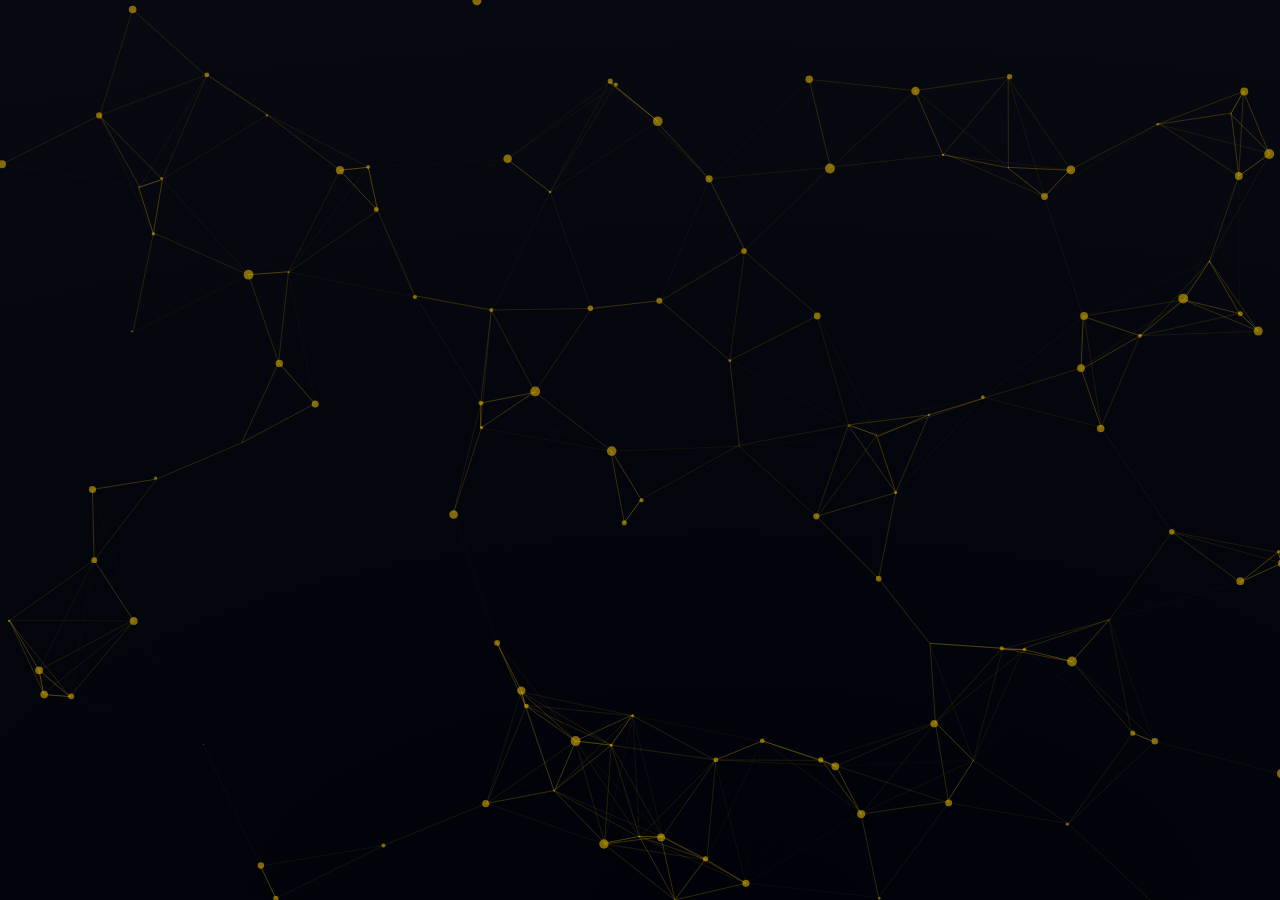
<file: index.html>
<!doctype html>
<html lang="en">

<head>
    <meta charset="utf-8" />
    <link rel="icon" href="favicon.ico" />
    <meta name="viewport" content="width=device-width,initial-scale=1" />
    <meta name="theme-color" content="#000000" />
    <meta name="description" content="Web site created using create-react-app" />
    <link rel="apple-touch-icon" href="logo192.png" />
    <link rel="manifest" href="manifest.json" />
    <link href="assets/img/favicon.png" rel="icon">
    <link href="assets/img/apple-touch-icon.png" rel="apple-touch-icon">
    <link
        href="https://fonts.googleapis.com/css?family=Open+Sans:300,300i,400,400i,600,600i,700,700i|Jost:300,300i,400,400i,500,500i,600,600i,700,700i|Poppins:300,300i,400,400i,500,500i,600,600i,700,700i"
        rel="stylesheet">
    <link href="assets/vendor/aos/aos.css" rel="stylesheet">
    <link href="assets/vendor/bootstrap/css/bootstrap.min.css" rel="stylesheet">
    <link href="assets/vendor/bootstrap-icons/bootstrap-icons.css" rel="stylesheet">
    <link href="assets/vendor/boxicons/css/boxicons.min.css" rel="stylesheet">
    <link href="assets/vendor/glightbox/css/glightbox.min.css" rel="stylesheet">
    <link href="assets/vendor/remixicon/remixicon.css" rel="stylesheet">
    <link href="assets/vendor/swiper/swiper-bundle.min.css" rel="stylesheet">
    <link href="assets/css/style.css" rel="stylesheet">
    <!-- <link href="assets/scss/styles.css" rel="stylesheet"> -->
    <title>Shareitlater</title>
    <script defer="defer" src="static/js/main.233753a1.js"></script>
    <link href="static/css/main.8927abf7.css" rel="stylesheet">
</head>
<script></script>

<body><noscript>You need to enable JavaScript to run this app.</noscript>
    <div id="particles-js"></div>
    <div id="root"></div>
    <script type="text/javascript" src="assets/js/particles.js"></script>
    <script type="text/javascript" src="assets/js/app.js"></script>
</body>
<script src="https://ajax.googleapis.com/ajax/libs/jquery/3.6.4/jquery.min.js"></script>
<script src="assets/vendor/aos/aos.js"></script>
<script src="assets/vendor/bootstrap/js/bootstrap.bundle.min.js"></script>
<script src="assets/vendor/glightbox/js/glightbox.min.js"></script>
<script src="assets/vendor/isotope-layout/isotope.pkgd.min.js"></script>
<script src="assets/vendor/swiper/swiper-bundle.min.js"></script>
<script src="assets/vendor/waypoints/noframework.waypoints.js"></script>
<script src="assets/vendor/php-email-form/validate.js"></script>
<script src="assets/js/main.js"></script>

</html>
</file>
<file: static/css/main.8927abf7.css>
body{-webkit-font-smoothing:antialiased;-moz-osx-font-smoothing:grayscale;font-family:-apple-system,BlinkMacSystemFont,Segoe UI,Roboto,Oxygen,Ubuntu,Cantarell,Fira Sans,Droid Sans,Helvetica Neue,sans-serif;margin:0}code{font-family:source-code-pro,Menlo,Monaco,Consolas,Courier New,monospace}.writeherecard{animation:cardAnimation 3s ease-in-out 3.2s forwards}.writeherecard button{animation:buttonAnimation 3s ease-in-out 3s forwards}.writeherecard button:first-child{animation-delay:3.2s}.writeherecard button:nth-child(2){animation-delay:3.5s}.writeherecard button:nth-child(3){animation-delay:3.8s}.writeherecard button:nth-child(4){animation-delay:4.1s}.writeherecard button:nth-child(5){animation-delay:4.5s}@keyframes slideIn{0%{opacity:0}to{opacity:1}}h1{opacity:0}h1.visible,h1.visible span{animation-duration:3s;animation-fill-mode:forwards;animation-name:slideIn}h1.visible span{animation-delay:0s;display:inline-block;opacity:0}h1.visible span.space{display:inline}h1.visible span:nth-child(0){animation-delay:0s}h1.visible span:first-child{animation-delay:.25s}h1.visible span:nth-child(2){animation-delay:.5s}h1.visible span:nth-child(3){animation-delay:.7s}h1.visible span:nth-child(4){animation-delay:.9s}h1.visible span:nth-child(5){animation-delay:1.1s}h1.visible span:nth-child(6){animation-delay:1.3s}h1.visible span:nth-child(7){animation-delay:1.5s}h1.visible span:nth-child(9){animation-delay:1.75s}h1.visible span:nth-child(10){animation-delay:2s}h1.visible span:nth-child(11){animation-delay:2.2s}h1.visible span:nth-child(12){animation-delay:2.4s}h1.visible span:nth-child(13){animation-delay:2.6s}h1.visible span:nth-child(14){animation-delay:2.8s}h1.visible span:nth-child(15){animation-delay:3s}.radio-tile-group{display:flex;flex-wrap:wrap;justify-content:space-around}.bg-honeydew{background-color:hwb(186 24% 10%)}#selectWalletModal .radio-tile-group .input-container,.radio-tile-group .input-container{margin:.5rem;position:relative}.radio-tile-group .input-container .radio-button{cursor:pointer;height:100%;left:0;margin:0;opacity:0;position:absolute;top:0;width:100%}.radio-tile-group .input-container .radio-tile{align-items:center;border:2px solid #079ad9;border-radius:5px;display:flex;flex-direction:row;justify-content:space-between;transition:transform .1s ease}#selectWalletModal .radio-tile-group .input-container .radio-tile{align-items:center;border:2px solid #079ad9;border-radius:5px;display:flex;flex-direction:column;justify-content:center;padding:1rem;transition:transform .1s ease}.radio-tile-group .input-container .radio-tile .icon img,.radio-tile-group .input-container .radio-tile .icon svg{fill:#079ad9;height:3rem;width:3rem}#selectWalletModal .radio-tile-group .input-container .radio-tile .icon img,#selectWalletModal .radio-tile-group .input-container .radio-tile .icon svg{fill:#079ad9;min-height:3rem;min-width:3rem}.radio-tile-group .input-container .radio-tile .radio-tile-label{font-size:.75rem;font-weight:600;letter-spacing:1px;text-align:center}#selectWalletModal .radio-tile-group .input-container .radio-tile .radio-tile-label{color:#079ad9;text-transform:none}.radio-tile-group .input-container .radio-button:checked+.radio-tile{background-color:#079ad972;border:2px solid #079ad9;color:#fff;transform:scale(1.1)}.radio-tile-group .input-container .radio-button:checked+.radio-tile .icon svg{fill:#fff}.radio-tile-group .input-container .radio-button:checked+.radio-tile .radio-tile-label{color:#fff}#startWritingForm label{font-size:1rem}#startWritingForm .form-label,#startWritingForm input,#startWritingForm select{color:#fff;font-size:1.2rem;font-weight:600;letter-spacing:.2px;text-transform:none}.invalid-address{outline:2px solid red}#startWritingForm .form-label span{color:#a9a9a9}#startWritingForm button{background:linear-gradient(199.76deg,#576db9 26.21%,#8f8de700 100.38%);background-blend-mode:lighten;border-radius:20px;color:#fff;padding:1rem 3rem}#startWritingForm button,#startWritingForm button :focus{border:2px solid #47b2e4;border-radius:50px;color:#fff;font-family:Inter;font-size:1.2rem;font-style:normal;font-weight:500;margin-left:30px;padding:8px 20px}#startWritingForm select option{background-color:initial}.startwritingcard{animation:cardAnimation 1.5s ease-in-out forwards;display:flex;flex-wrap:wrap;justify-content:center;opacity:0;transform:scale(0);transform-origin:center}.startwritingcard button,label{animation:buttonAnimation 2.5s ease-in-out forwards;opacity:0;transform:scale(.5)}*{margin:0;padding:0}body{background-color:#000}.card{background-color:#181b3d;border:none;cursor:pointer;width:350px}.card,.image img{transition:all .5s}.card:hover .image img{transform:scale(1.1)}.profile-bg{border-radius:25%}#connect{color:#fff}.name{font-size:22px;font-weight:700}.idd{font-size:14px;font-weight:600}.idd1{font-size:12px}.number{font-size:22px;font-weight:700}.follow{color:#444;font-size:12px;font-weight:500}.btn1{background-color:#000;border:none;color:#aeaeae;font-size:15px;height:40px;width:150px}.text span{color:#545454;font-size:13px;font-weight:500}.icons i{font-size:19px}hr .new1{border:1px solid}.join{color:#a0a0a0;font-size:14px;font-weight:700}.date{background-color:#ccc}.card-header{width:100%}.permissions{background-color:#30344c;border-radius:4px;padding:10px}.permissions .correct-symbol{border-radius:50%;color:#05797b;display:inline-block;font-size:14px;height:20px;line-height:20px;margin-right:5px;text-align:center;width:20px}#back:hover{background-color:gold;color:#000}.writeherecard{animation:cardAnimation 3s ease-in-out 1s forwards;display:flex;flex-wrap:wrap;justify-content:center;opacity:0;transform:scale(0);transform-origin:center}@keyframes cardAnimation{0%{opacity:0;transform:scale(0)}to{opacity:1;transform:scale(1)}}.writeherecard button{animation:buttonAnimation 3s ease-in-out 1.2s forwards;opacity:0;transform:scale(.5)}.writeherecard button:first-child{animation-delay:1.2s}.writeherecard button:nth-child(2){animation-delay:1.5s}.writeherecard button:nth-child(3){animation-delay:1.8s}.writeherecard button:nth-child(4){animation-delay:2.1s}.writeherecard button:nth-child(5){animation-delay:2.4s}.writeherecard button:nth-child(6){animation-delay:2.7s}.writeherecard button:nth-child(7){animation-delay:3s}.writeherecard button:nth-child(8){animation-delay:3.3s}@keyframes buttonAnimation{0%{opacity:0;transform:scale(0)}to{opacity:1;transform:scale(1)}}
/*# sourceMappingURL=main.8927abf7.css.map*/
</file>
<file: assets/css/style.css>
/**
* Template Name: Arsha
* Updated: Mar 10 2023 with Bootstrap v5.2.3
* Template URL: https://bootstrapmade.com/arsha-free-bootstrap-html-template-corporate/
* Author: BootstrapMade.com
* License: https://bootstrapmade.com/license/
*/


/*--------------------------------------------------------------
# General
--------------------------------------------------------------*/

body {
  font-family: "Open Sans", sans-serif;
  color: #fff;
}

a {
  color: #fff;
  text-decoration: none;
}

a:hover {
  color: #73c5eb;
  text-decoration: none;
}


/* h1,
h2,
h3,
h4,
h5,
h6 {
  font-family: "Jost", sans-serif;
} */


/*--------------------------------------------------------------
# Preloader
--------------------------------------------------------------*/

#preloader {
  position: fixed;
  top: 0;
  left: 0;
  right: 0;
  bottom: 0;
  z-index: 9999;
  overflow: hidden;
  background:black;
}

#preloader:before {
  content: "";
  position: fixed;
  top: calc(50% - 30px);
  left: calc(50% - 30px);
  border: 6px solid #37517e;
  border-top-color: #fff;
  border-bottom-color: #fff;
  border-radius: 50%;
  width: 60px;
  height: 60px;
  animation: animate-preloader 1s linear infinite;
}

@keyframes animate-preloader {
  0% {
    transform: rotate(0deg);
  }

  100% {
    transform: rotate(360deg);
  }
}


/*--------------------------------------------------------------
# Back to top button
--------------------------------------------------------------*/

.back-to-top {
  position: fixed;
  visibility: hidden;
  opacity: 0;
  right: 15px;
  bottom: 15px;
  z-index: 996;
  background: #47b2e4;
  width: 40px;
  height: 40px;
  border-radius: 50px;
  transition: all 0.4s;
}

.back-to-top i {
  font-size: 24px;
  color: #fff;
  line-height: 0;
}

.back-to-top:hover {
  background: #6bc1e9;
  color: #fff;
}

.back-to-top.active {
  visibility: visible;
  opacity: 1;
}


/*--------------------------------------------------------------
# Header
--------------------------------------------------------------*/

#header {
  transition: all 0.5s;
  z-index: 997;
  padding: 15px 0;
  background: #0B1011;
  /* rgba(40, 58, 90, 0.9); */
}

#header.header-scrolled,
#header.header-inner-pages {
  background: rgba(40, 58, 90, 0.9);
}

#header .logo {
  font-size: 30px;
  margin: 0;
  padding: 0;
  line-height: 1;
  font-weight: 500;
  letter-spacing: 2px;
  text-transform: uppercase;
}

#header .logo a {
  color: #fff;
}

#header .logo img {
  max-height: 80px;
}


/*--------------------------------------------------------------
# Navigation Menu
--------------------------------------------------------------*/


/**
* Desktop Navigation 
*/

.navbar {
  padding: 0;
}

.navbar ul {
  margin: 0;
  padding: 0;
  display: flex;
  list-style: none;
  align-items: center;
}

.navbar button {
  background: linear-gradient(199.76deg, #576DB9 26.21%, rgba(143, 141, 231, 0) 100.38%);
  background-blend-mode: lighten;
  border-radius: 20px;
}

.navbar li {
  position: relative;
}

.navbar a,
.navbar a:focus {
  display: flex;
  align-items: center;
  justify-content: space-between;
  padding: 10px 0 10px 30px;
  font-family: 'Inter';
  font-style: normal;
  font-weight: 400;
  font-size: 1.6vw;
  color: #fff;
  white-space: nowrap;
  transition: 0.3s;
}

.navbar a i,
.navbar a:focus i {
  font-size: 12px;
  line-height: 0;
  margin-left: 5px;
}

.navbar a:hover,
.navbar .active,
.navbar .active:focus,
.navbar li:hover>a {
  color: #47b2e4;
}

.navbar .getstarted,
.navbar .getstarted:focus {
  padding: 8px 20px;
  margin-left: 30px;
  border-radius: 50px;
  color: #fff;
  font-family: 'Inter';
  font-style: normal;
  font-weight: 400;
  font-size: 1.6vw;
  border: 2px solid #47b2e4;
  font-weight: 600;
}

.navbar .getstarted:hover,
.navbar .getstarted:focus:hover {
  color: #fff;
  background: #31a9e1;
}

.navbar .dropdown ul {
  display: block;
  position: absolute;
  left: 14px;
  top: calc(100% + 30px);
  margin: 0;
  padding: 10px 0;
  z-index: 99;
  opacity: 0;
  visibility: hidden;
  background: #fff;
  box-shadow: 0px 0px 30px rgba(127, 137, 161, 0.25);
  transition: 0.3s;
  border-radius: 4px;
}

.navbar .dropdown ul li {
  min-width: 200px;
}

.navbar .dropdown ul a {
  padding: 10px 20px;
  font-size: 14px;
  text-transform: none;
  font-weight: 500;
  color: #0c3c53;
}

.navbar .dropdown ul a i {
  font-size: 12px;
}

.navbar .dropdown ul a:hover,
.navbar .dropdown ul .active:hover,
.navbar .dropdown ul li:hover>a {
  color: #47b2e4;
}

.navbar .dropdown:hover>ul {
  opacity: 1;
  top: 100%;
  visibility: visible;
}

.navbar .dropdown .dropdown ul {
  top: 0;
  left: calc(100% - 30px);
  visibility: hidden;
}

.navbar .dropdown .dropdown:hover>ul {
  opacity: 1;
  top: 0;
  left: 100%;
  visibility: visible;
}

@media (max-width: 1366px) {
  .navbar .dropdown .dropdown ul {
    left: -90%;
  }

  .navbar .dropdown .dropdown:hover>ul {
    left: -100%;
  }
}


/**
* Mobile Navigation 
*/

.mobile-nav-toggle {
  color: #fff;
  font-size: 28px;
  cursor: pointer;
  display: none;
  line-height: 0;
  transition: 0.5s;
}

.mobile-nav-toggle.bi-x {
  color: #fff;
}

@media (max-width: 991px) {
  .mobile-nav-toggle {
    display: block;
  }

  .navbar ul {
    display: none;
  }
}

.navbar-mobile {
  position: fixed;
  overflow: hidden;
  top: 0;
  right: 0;
  left: 0;
  bottom: 0;
  background: rgba(40, 58, 90, 0.9);
  transition: 0.3s;
  z-index: 999;
}

.navbar-mobile .mobile-nav-toggle {
  position: absolute;
  top: 15px;
  right: 15px;
}

.navbar-mobile ul {
  display: block;
  position: absolute;
  top: 55px;
  right: 15px;
  bottom: 15px;
  left: 15px;
  padding: 10px 0;
  border-radius: 10px;
  background-color: #fff;
  overflow-y: auto;
  transition: 0.3s;
}

.navbar-mobile a,
.navbar-mobile a:focus {
  padding: 10px 20px;
  font-size: 15px;
  color: #37517e;
}

.navbar-mobile a:hover,
.navbar-mobile .active,
.navbar-mobile li:hover>a {
  color: #47b2e4;
}

.navbar-mobile .getstarted,
.navbar-mobile .getstarted:focus {
  margin: 15px;
  color: #37517e;
}

.navbar-mobile .dropdown ul {
  position: static;
  display: none;
  margin: 10px 20px;
  padding: 10px 0;
  z-index: 99;
  opacity: 1;
  visibility: visible;
  background: #fff;
  box-shadow: 0px 0px 30px rgba(127, 137, 161, 0.25);
}

.navbar-mobile .dropdown ul li {
  min-width: 200px;
}

.navbar-mobile .dropdown ul a {
  padding: 10px 20px;
}

.navbar-mobile .dropdown ul a i {
  font-size: 12px;
}

.navbar-mobile .dropdown ul a:hover,
.navbar-mobile .dropdown ul .active:hover,
.navbar-mobile .dropdown ul li:hover>a {
  color: #47b2e4;
}

.navbar-mobile .dropdown>.dropdown-active {
  display: block;
}


/*--------------------------------------------------------------
# Hero Section
--------------------------------------------------------------*/

#hero {
  width: 100%;
  height: 100vh;
}

#hero .container {
  padding-top: 72px;
}

#hero h1 {
  margin: 0 0 10px 0;
  font-size: 48px;
  font-weight: 700;
  line-height: 56px;
  color: #fff;
}

#hero h2 {
  color: rgba(255, 255, 255, 0.6);
  margin-bottom: 50px;
  font-size: 24px;
}

#hero .btn-get-started {
  font-family: "Jost", sans-serif;
  font-weight: 500;
  font-size: 16px;
  letter-spacing: 1px;
  display: inline-block;
  padding: 10px 28px 11px 28px;
  border-radius: 50px;
  transition: 0.5s;
  margin: 10px 0 0 0;
  color: #fff;
  background: #47b2e4;
}

#hero .btn-get-started:hover {
  background: #209dd8;
}

#hero .btn-watch-video {
  font-size: 16px;
  display: flex;
  align-items: center;
  transition: 0.5s;
  margin: 10px 0 0 25px;
  color: #fff;
  line-height: 1;
}

#hero .btn-watch-video i {
  line-height: 0;
  color: #fff;
  font-size: 32px;
  transition: 0.3s;
  margin-right: 8px;
}

#hero .btn-watch-video:hover i {
  color: #47b2e4;
}

#hero .animated {
  animation: up-down 2s ease-in-out infinite alternate-reverse both;
}

@media (max-width: 991px) {
  #hero {
    height: 100vh;
    text-align: center;
  }

  #hero .animated {
    animation: none;
  }

  #hero .hero-img {
    text-align: center;
  }

  #hero .hero-img img {
    width: 50%;
  }
}

@media (max-width: 768px) {
  #hero h1 {
    font-size: 28px;
    line-height: 36px;
  }

  #hero h2 {
    font-size: 18px;
    line-height: 24px;
    margin-bottom: 30px;
  }

  #hero .hero-img img {
    width: 70%;
  }
}

@media (max-width: 575px) {
  #hero .hero-img img {
    width: 80%;
  }

  #hero .btn-get-started {
    font-size: 16px;
    padding: 10px 24px 11px 24px;
  }
}

@keyframes up-down {
  0% {
    transform: translateY(10px);
  }

  100% {
    transform: translateY(-10px);
  }
}


/*--------------------------------------------------------------
# Sections General
--------------------------------------------------------------*/

section {
  padding: 60px 0;
  overflow: hidden;
}

.section-bg {
  /* background-color: #f3f5fa; */
  background-color: transparent;
}

.section-title {
  text-align: center;
  padding-bottom: 30px;
}

.section-title h2 {
  font-size: 32px;
  font-weight: bold;
  text-transform: uppercase;
  margin-bottom: 20px;
  padding-bottom: 20px;
  position: relative;
  color: #37517e;
}

.section-title h2::before {
  content: "";
  position: absolute;
  display: block;
  width: 120px;
  height: 1px;
  background: #ddd;
  bottom: 1px;
  left: calc(50% - 60px);
}

.section-title h2::after {
  content: "";
  position: absolute;
  display: block;
  width: 40px;
  height: 3px;
  background: #47b2e4;
  bottom: 0;
  left: calc(50% - 20px);
}

.section-title p {
  margin-bottom: 0;
}


/*--------------------------------------------------------------
# Clients
--------------------------------------------------------------*/

.clients {
  padding: 12px 0;
  text-align: center;
}

.clients img {
  max-width: 45%;
  transition: all 0.4s ease-in-out;
  display: inline-block;
  padding: 15px 0;
  filter: grayscale(100);
}

.clients img:hover {
  filter: none;
  transform: scale(1.1);
}

@media (max-width: 768px) {
  .clients img {
    max-width: 40%;
  }
}


/*--------------------------------------------------------------
# About Us
--------------------------------------------------------------*/

.about .content h3 {
  font-weight: 600;
  font-size: 26px;
}

.about .content ul {
  list-style: none;
  padding: 0;
}

.about .content ul li {
  padding-left: 28px;
  position: relative;
}

.about .content ul li+li {
  margin-top: 10px;
}

.about .content ul i {
  position: absolute;
  left: 0;
  top: 2px;
  font-size: 20px;
  color: #47b2e4;
  line-height: 1;
}

.about .content p:last-child {
  margin-bottom: 0;
}

.about .content .btn-learn-more {
  font-family: "Poppins", sans-serif;
  font-weight: 500;
  font-size: 14px;
  letter-spacing: 1px;
  display: inline-block;
  padding: 12px 32px;
  border-radius: 4px;
  transition: 0.3s;
  line-height: 1;
  color: #47b2e4;
  animation-delay: 0.8s;
  margin-top: 6px;
  border: 2px solid #47b2e4;
}

.about .content .btn-learn-more:hover {
  background: #47b2e4;
  color: #fff;
  text-decoration: none;
}


/*--------------------------------------------------------------
# Why Us
--------------------------------------------------------------*/

.why-us .content {
  padding: 60px 100px 0 100px;
}

.why-us .content h3 {
  font-weight: 400;
  font-size: 34px;
  color: #fff;
}

.why-us .content h4 {
  font-size: 20px;
  font-weight: 700;
  margin-top: 5px;
}

.why-us .content p {
  font-size: 15px;
  color: #fff;
}

.why-us .img {
  background-size: contain;
  background-repeat: no-repeat;
  background-position: center center;
}

.why-us .accordion-list {
  padding: 0 100px 60px 100px;
}

.why-us .accordion-list ul {
  padding: 0;
  list-style: none;
}

.why-us .accordion-list li+li {
  margin-top: 15px;
}

.why-us .accordion-list li {
  padding: 20px;
  /* background: #fff; */
  border-radius: 4px;
}

.why-us .accordion-list a {
  display: block;
  position: relative;
  font-family: "Poppins", sans-serif;
  font-size: 16px;
  line-height: 24px;
  font-weight: 500;
  padding-right: 30px;
  outline: none;
  cursor: pointer;
}

.why-us .accordion-list span {
  color: #47b2e4;
  font-weight: 600;
  font-size: 18px;
  padding-right: 10px;
}

.why-us .accordion-list i {
  font-size: 24px;
  position: absolute;
  right: 0;
  top: 0;
}

.why-us .accordion-list p {
  margin-bottom: 0;
  padding: 10px 0 0 0;
}

.why-us .accordion-list .icon-show {
  display: none;
}

.why-us .accordion-list a.collapsed {
  color: #343a40;
}

.why-us .accordion-list a.collapsed:hover {
  color: #47b2e4;
}

.why-us .accordion-list a.collapsed .icon-show {
  display: inline-block;
}

.why-us .accordion-list a.collapsed .icon-close {
  display: none;
}

@media (max-width: 1024px) {

  .why-us .content,
  .why-us .accordion-list {
    padding-left: 0;
    padding-right: 0;
  }
}

@media (max-width: 992px) {
  .why-us .img {
    min-height: 400px;
  }

  .why-us .content {
    padding-top: 30px;
  }

  .why-us .accordion-list {
    padding-bottom: 30px;
  }
}

@media (max-width: 575px) {
  .why-us .img {
    min-height: 200px;
  }
}


/*--------------------------------------------------------------
# Skills
--------------------------------------------------------------*/

.skills .content h3 {
  font-weight: 700;
  font-size: 32px;
  color: #37517e;
  font-family: "Poppins", sans-serif;
}

.skills .content ul {
  list-style: none;
  padding: 0;
}

.skills .content ul li {
  padding-bottom: 10px;
}

.skills .content ul i {
  font-size: 20px;
  padding-right: 4px;
  color: #47b2e4;
}

.skills .content p:last-child {
  margin-bottom: 0;
}

.skills .progress {
  height: 60px;
  display: block;
  /* background: none; */
  border-radius: 0;
}

.skills .progress .skill {
  padding: 0;
  margin: 0 0 6px 0;
  text-transform: uppercase;
  display: block;
  font-weight: 600;
  font-family: "Poppins", sans-serif;
  color: #37517e;
}

.skills .progress .skill .val {
  float: right;
  font-style: normal;
}

.skills .progress-bar-wrap {
  /* background: #e8edf5; */
  height: 10px;
}

.skills .progress-bar {
  width: 1px;
  height: 10px;
  transition: 0.9s;
  /* background-color: #4668a2; */
}


/*--------------------------------------------------------------
# Services
--------------------------------------------------------------*/

.services .icon-box {
  box-shadow: 0px 0 25px 0 rgba(0, 0, 0, 0.1);
  padding: 50px 30px;
  transition: all ease-in-out 0.4s;
  /* background: #fff; */
}

.services .icon-box .icon {
  margin-bottom: 10px;
}

.services .icon-box .icon i {
  color: #47b2e4;
  font-size: 36px;
  transition: 0.3s;
}

.services .icon-box h4 {
  font-weight: 500;
  margin-bottom: 15px;
  font-size: 24px;
}

.services .icon-box h4 a {
  color: #37517e;
  transition: ease-in-out 0.3s;
}

.services .icon-box p {
  line-height: 24px;
  font-size: 14px;
  margin-bottom: 0;
}

.services .icon-box:hover {
  transform: translateY(-10px);
}

.services .icon-box:hover h4 a {
  color: #47b2e4;
}


/*--------------------------------------------------------------
# Cta
--------------------------------------------------------------*/

.cta {
  padding: 120px 0;
  background: radial-gradient(50.03% 596.28% at 49.97% 57.88%, #1B7B99 0%, rgba(55, 108, 157, 0.0677083) 93.23%, rgba(58, 255, 220, 0) 100%, rgba(58, 255, 220, 0) 100%, rgba(124, 161, 154, 0) 100%);
  border-radius: 85px;
}

.cta .container {
  padding: 1rem 0;
  background: radial-gradient(50.03% 596.28% at 49.97% 57.88%, #1B7B99 0%, rgba(55, 108, 157, 0.0677083) 93.23%, rgba(58, 255, 220, 0) 100%, rgba(58, 255, 220, 0) 100%, rgba(124, 161, 154, 0) 100%)
    /* warning: gradient uses a rotation that is not supported by CSS and may not behave as expected */
  ;
  border-radius: 85px;
}

.cta h3 {
  color: #fff;
  font-size: 28px;
  font-weight: 700;
}

.cta p {
  color: #fff;
}

.cta .cta-btn {
  font-family: "Jost", sans-serif;
  font-weight: 500;
  font-size: 16px;
  letter-spacing: 1px;
  display: inline-block;
  padding: 12px 40px;
  border-radius: 50px;
  transition: 0.5s;
  margin: 10px;
  border: 2px solid #fff;
  color: #fff;
}

.cta .cta-btn:hover {
  background: #47b2e4;
  border: 2px solid #47b2e4;
}

@media (max-width: 1024px) {
  .cta {
    background-attachment: scroll;
  }
}

@media (min-width: 769px) {
  .cta .cta-btn-container {
    display: flex;
    align-items: center;
    justify-content: flex-end;
  }
}


/*--------------------------------------------------------------
# Portfolio
--------------------------------------------------------------*/

.portfolio #portfolio-flters {
  list-style: none;
  margin-bottom: 20px;
}

.portfolio #portfolio-flters li {
  cursor: pointer;
  display: inline-block;
  margin: 10px 5px;
  font-size: 15px;
  font-weight: 500;
  line-height: 1;
  color: #444444;
  transition: all 0.3s;
  padding: 8px 20px;
  border-radius: 50px;
  font-family: "Poppins", sans-serif;
}

.portfolio #portfolio-flters li:hover,
.portfolio #portfolio-flters li.filter-active {
  background: #47b2e4;
  color: #fff;
}

.portfolio .portfolio-item {
  margin-bottom: 30px;
}

.portfolio .portfolio-item .portfolio-img {
  overflow: hidden;
}

.portfolio .portfolio-item .portfolio-img img {
  transition: all 0.6s;
}

.portfolio .portfolio-item .portfolio-info {
  opacity: 0;
  position: absolute;
  left: 15px;
  bottom: 0;
  z-index: 3;
  right: 15px;
  transition: all 0.3s;
  background: rgba(55, 81, 126, 0.8);
  padding: 10px 15px;
}

.portfolio .portfolio-item .portfolio-info h4 {
  font-size: 18px;
  color: #fff;
  font-weight: 600;
  color: #fff;
  margin-bottom: 0px;
}

.portfolio .portfolio-item .portfolio-info p {
  color: #f9fcfe;
  font-size: 14px;
  margin-bottom: 0;
}

.portfolio .portfolio-item .portfolio-info .preview-link,
.portfolio .portfolio-item .portfolio-info .details-link {
  position: absolute;
  right: 40px;
  font-size: 24px;
  top: calc(50% - 18px);
  color: #fff;
  transition: 0.3s;
}

.portfolio .portfolio-item .portfolio-info .preview-link:hover,
.portfolio .portfolio-item .portfolio-info .details-link:hover {
  color: #47b2e4;
}

.portfolio .portfolio-item .portfolio-info .details-link {
  right: 10px;
}

.portfolio .portfolio-item:hover .portfolio-img img {
  transform: scale(1.15);
}

.portfolio .portfolio-item:hover .portfolio-info {
  opacity: 1;
}


/*--------------------------------------------------------------
# Portfolio Details
--------------------------------------------------------------*/

.portfolio-details {
  padding-top: 40px;
}

.portfolio-details .portfolio-details-slider img {
  width: 100%;
}

.portfolio-details .portfolio-details-slider .swiper-pagination {
  margin-top: 20px;
  position: relative;
}

.portfolio-details .portfolio-details-slider .swiper-pagination .swiper-pagination-bullet {
  width: 12px;
  height: 12px;
  /* background-color: #fff; */
  background-color: transparent;
  opacity: 1;
  border: 1px solid #47b2e4;
}

.portfolio-details .portfolio-details-slider .swiper-pagination .swiper-pagination-bullet-active {
  /* background-color: #47b2e4; */
}

.portfolio-details .portfolio-info {
  padding: 30px;
  box-shadow: 0px 0 30px rgba(55, 81, 126, 0.08);
}

.portfolio-details .portfolio-info h3 {
  font-size: 22px;
  font-weight: 700;
  margin-bottom: 20px;
  padding-bottom: 20px;
  border-bottom: 1px solid #eee;
}

.portfolio-details .portfolio-info ul {
  list-style: none;
  padding: 0;
  font-size: 15px;
}

.portfolio-details .portfolio-info ul li+li {
  margin-top: 10px;
}

.portfolio-details .portfolio-description {
  padding-top: 30px;
}

.portfolio-details .portfolio-description h2 {
  font-size: 26px;
  font-weight: 700;
  margin-bottom: 20px;
}

.portfolio-details .portfolio-description p {
  padding: 0;
}


/*--------------------------------------------------------------
# Pricing
--------------------------------------------------------------*/

.pricing .row {
  padding-top: 40px;
}

.pricing .box {
  padding: 60px 40px;
  box-shadow: 0 3px 20px -2px rgba(20, 45, 100, 0.1);
  /* background: #fff; */
  background: transparent;
  height: 100%;
  border-top: 4px solid #fff;
  border-radius: 5px;
}

.pricing h3 {
  font-weight: 500;
  margin-bottom: 15px;
  font-size: 20px;
  color: #37517e;
}

.pricing h4 {
  font-size: 48px;
  color: #37517e;
  font-weight: 400;
  font-family: "Jost", sans-serif;
  margin-bottom: 25px;
}

.pricing h4 sup {
  font-size: 28px;
}

.pricing h4 span {
  color: #47b2e4;
  font-size: 18px;
  display: block;
}

.pricing ul {
  padding: 20px 0;
  list-style: none;
  color: #999;
  text-align: left;
  line-height: 20px;
}

.pricing ul li {
  padding: 10px 0 10px 30px;
  position: relative;
}

.pricing ul i {
  color: #28a745;
  font-size: 24px;
  position: absolute;
  left: 0;
  top: 6px;
}

.pricing ul .na {
  color: #ccc;
}

.pricing ul .na i {
  color: #ccc;
}

.pricing ul .na span {
  text-decoration: line-through;
}

.pricing .buy-btn {
  display: inline-block;
  padding: 12px 35px;
  border-radius: 50px;
  color: #47b2e4;
  transition: none;
  font-size: 16px;
  font-weight: 500;
  font-family: "Jost", sans-serif;
  transition: 0.3s;
  border: 1px solid #47b2e4;
}

.pricing .buy-btn:hover {
  background: #47b2e4;
  color: #fff;
}

.pricing .featured {
  border-top-color: #47b2e4;
}

.pricing .featured .buy-btn {
  background: #47b2e4;
  color: #fff;
}

.pricing .featured .buy-btn:hover {
  background: #23a3df;
}

@media (max-width: 992px) {
  .pricing .box {
    max-width: 60%;
    margin: 0 auto 30px auto;
  }
}

@media (max-width: 767px) {
  .pricing .box {
    max-width: 80%;
    margin: 0 auto 30px auto;
  }
}

@media (max-width: 420px) {
  .pricing .box {
    max-width: 100%;
    margin: 0 auto 30px auto;
  }
}


/*--------------------------------------------------------------
# Footer
--------------------------------------------------------------*/

#footer {
  font-size: 14px;
  /* background: #37517e; */
  background: transparent;
}

#footer .footer-newsletter {
  padding: 50px 0;
  background: #f3f5fa;
  text-align: center;
  font-size: 15px;
  color: #444444;
}

#footer .footer-newsletter h4 {
  font-size: 24px;
  margin: 0 0 20px 0;
  padding: 0;
  line-height: 1;
  font-weight: 600;
  color: #37517e;
}

#footer .footer-newsletter form {
  margin-top: 30px;
  background: #fff;
  padding: 6px 10px;
  position: relative;
  border-radius: 50px;
  box-shadow: 0px 2px 15px rgba(0, 0, 0, 0.06);
  text-align: left;
}

#footer .footer-newsletter form input[type=email] {
  border: 0;
  padding: 4px 8px;
  width: calc(100% - 100px);
}

#footer .footer-newsletter form input[type=submit] {
  position: absolute;
  top: 0;
  right: 0;
  bottom: 0;
  border: 0;
  background: none;
  font-size: 16px;
  padding: 0 20px;
  background: #47b2e4;
  color: #fff;
  transition: 0.3s;
  border-radius: 50px;
  box-shadow: 0px 2px 15px rgba(0, 0, 0, 0.1);
}

#footer .footer-newsletter form input[type=submit]:hover {
  background: #209dd8;
}

#footer .footer-top {
  padding: 60px 0 30px 0;
  background: #fff;
}

#footer .footer-top .footer-contact {
  margin-bottom: 30px;
}

#footer .footer-top .footer-contact h3 {
  font-size: 28px;
  margin: 0 0 10px 0;
  padding: 2px 0 2px 0;
  line-height: 1;
  text-transform: uppercase;
  font-weight: 600;
  color: #37517e;
}

#footer .footer-top .footer-contact p {
  font-size: 14px;
  line-height: 24px;
  margin-bottom: 0;
  font-family: "Jost", sans-serif;
  color: #5e5e5e;
}

#footer .footer-top h4 {
  font-size: 16px;
  font-weight: bold;
  color: #37517e;
  position: relative;
  padding-bottom: 12px;
}

#footer .footer-top .footer-links {
  margin-bottom: 30px;
}

#footer .footer-top .footer-links ul {
  list-style: none;
  padding: 0;
  margin: 0;
}

#footer .footer-top .footer-links ul i {
  padding-right: 2px;
  color: #47b2e4;
  font-size: 18px;
  line-height: 1;
}

#footer .footer-top .footer-links ul li {
  padding: 10px 0;
  display: flex;
  align-items: center;
}

#footer .footer-top .footer-links ul li:first-child {
  padding-top: 0;
}

#footer .footer-top .footer-links ul a {
  color: #777777;
  transition: 0.3s;
  display: inline-block;
  line-height: 1;
}

#footer .footer-top .footer-links ul a:hover {
  text-decoration: none;
  color: #47b2e4;
}

#footer .footer-top .social-links a {
  font-size: 18px;
  display: inline-block;
  background: #47b2e4;
  color: #fff;
  line-height: 1;
  padding: 8px 0;
  margin-right: 4px;
  border-radius: 50%;
  text-align: center;
  width: 36px;
  height: 36px;
  transition: 0.3s;
}

#footer .footer-top .social-links a:hover {
  background: #209dd8;
  color: #fff;
  text-decoration: none;
}

#footer .footer-bottom {
  padding-top: 30px;
  padding-bottom: 30px;
  color: #fff;
}

#footer .copyright {
  float: left;
}

#footer .credits {
  float: right;
  font-size: 13px;
}

#footer .credits a {
  transition: 0.3s;
}

@media (max-width: 768px) {
  #footer .footer-bottom {
    padding-top: 20px;
    padding-bottom: 20px;
  }

  #footer .copyright,
  #footer .credits {
    text-align: center;
    float: none;
  }

  #footer .credits {
    padding-top: 4px;
  }
}

#particles-js {
  position: fixed;
  top: 0;
  left: 0;
  width: 100%;
  height: 100%;
  z-index: 0;
  background: radial-gradient(361.37% 232.32% at 56.76% 100%, #00020a 0%, #111218 100%)
    /* warning: gradient uses a rotation that is not supported by CSS and may not behave as expected */
  ;
  /* opacity: 0.7; */
}

#hero .container h3 {
  font-family: 'M PLUS Code Latin' !important;
}

footer {
  position: relative;
  width: 90%;
  margin: 2rem;
  background: linear-gradient(180.75deg, #2C5EDE -477.71%, rgba(36, 236, 224, 0) 250.32%) !important;
  mix-blend-mode: normal;
  border-radius: 67px;
  padding: 1rem 2rem;
}

footer li a {
  font-size: 1.2rem !important;
}

#JoinCommunity .modal-content,
#JoinCommunitySuccess .modal-content {
  background: radial-gradient(50.03% 596.28% at 49.97% 57.88%, #1B9999 0%, rgba(55, 108, 157, 0.7) 93.23%, rgba(58, 255, 220, 0) 100%, rgba(58, 255, 220, 0) 100%, rgba(124, 161, 154, 0) 100%)
    /* warning: gradient uses a rotation that is not supported by CSS and may not behave as expected */
  ;
  border-radius: 45px;
}

#JoinCommunity ::placeholder {
  color: #fff;
}

#JoinCommunity button {
  padding: 1rem 1.5rem;
  background: #000000;
  border-radius: 20px;
  font-size: 1.2rem;
}

#writehere .writeherecard {
  background-color: #0B1011;
  padding: 4rem;
  margin-top: 2rem;
  width: 80%;
  display: flex;
  justify-content: center;
  flex-flow: column;
  align-items: center;
  align-content: space-between;
  border-radius: 35px;
}

#writehere .writeherecard * {
  margin-bottom: 2rem;
}

#writehere h1 {
  font-family: 'Julius Sans One';
  font-style: normal;
  font-size: 2.5rem;
  line-height: 49px;
  color: #FFFFFF;
  text-transform: uppercase;
}

#writehere h2 {
  font-family: 'Khula';
  font-style: normal;
  font-weight: 400;
  font-size: 40px;
  line-height: 72px;
}

.why-us button,
#writehere .writeherecard .walletBtn {
  background: linear-gradient(199.76deg, #122875 26.21%, rgba(47, 47, 212, 0.078) 94.59%, rgba(28, 25, 194, 0) 100.38%);
  background-blend-mode: lighten;
  border-radius: 40px;
  text-decoration: #fff !important;
  min-width: 15rem;
  /* height: 3.5rem; */
  font-size: 2vw;
  align-content: center;
}
.why-us button,
#writehere .writeherecard .walletBtn1 {
  background: linear-gradient(199.76deg, #122875 26.21%, rgba(47, 47, 212, 0.078) 94.59%, rgba(28, 25, 194, 0) 100.38%);
  background-blend-mode: lighten;
  border-radius: 40px;
  text-decoration: #fff !important;
  min-width: 15rem;
  /* height: 3.5rem; */
  display: flex;
  font-size: 2vw;
  align-content: center;
}

#writehere .startwritingcard {
  background-color: #0B1011;
  padding: 2rem;
  margin: 2rem;
  width: 90%;
  display: flex;
  justify-content: center;
  flex-flow: column;
  align-items: center;
  align-content: space-between;
  border-radius: 35px;
}
.why-us:hover,
#writehere .writeherecard .walletBtn1:hover {
 
  background-color: #FFD700; /* Set the background color to golden */
  color: #000000; /* Set the text color to black */
}
.why-us:hover,
#writehere .writeherecard .walletBtn:hover {

  background-color: #FFD700; /* Set the background color to golden */
  color: #000000; /* Set the text color to black */
}
</file>
